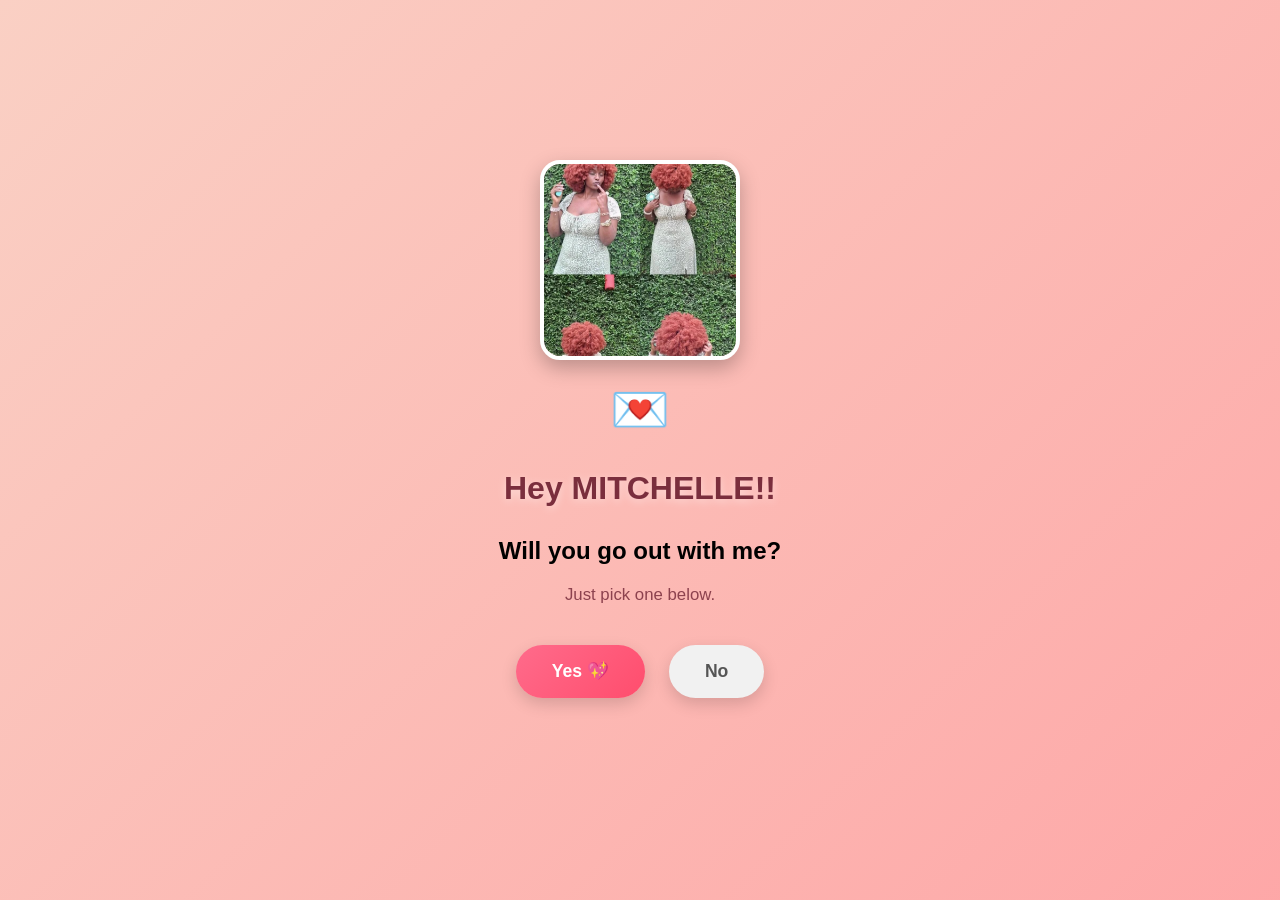
<file: index.html>
<!DOCTYPE html>
<html lang="en">
<head>
<meta charset="UTF-8">
<meta name="viewport" content="width=device-width, initial-scale=1.0">
<title>A Question For You MITCHELLE!! 💕</title>
<link rel="stylesheet" href="style.css">
</head>
<body>

<!-- SCREEN 1: The question -->
 <div class="screen" id="questionScreen">
  <div class="photo-frame">
    <img src="IMAGES/photo1.jpg" class="photo active" alt="">
    <img src="IMAGES/photo2.jpg" class="photo" alt="">
    <img src="IMAGES/photo3.jpg" class="photo" alt="">
  </div>
  <div class="heart">💌</div>
  <h1>Hey MITCHELLE!!</h1>
  <h2>Will you go out with me?</h2>
  <div class="sub">Just pick one below.</div>
  <div class="button-row">
    <button id="yesBtn" onclick="sayYes()">Yes 💖</button>
    <button id="noBtn" onmouseenter="dodge(this)" onclick="dodge(this)" ontouchstart="dodge(this)">No</button>
  </div>
  <div class="no-count-msg" id="noMsg"></div>
</div>

<!-- SCREEN 2: She said yes, pick a date -->
<div class="screen hidden" id="planScreen">
  <div class="celebrate">🎉</div>
  <h1>Yessssss!! Let's pick a date</h1>
  <div class="sub">Choose when you're free — I'll be there.</div>

  <div class="date-picker-card">
    <label for="eventTitle">What are we calling this? 💕</label>
    <input type="text" id="eventTitle" value="Date❤️" maxlength="60">

    <label for="eventDate">Date</label>
    <input type="date" id="eventDate">

    <label for="eventTime">Time</label>
    <input type="time" id="eventTime" value="19:00">

    <label for="eventLocation">Where? (optional)</label>
    <input type="text" id="eventLocation" placeholder="Somewhere nice...">

    <label for="eventNote">Little note (optional)</label>
    <textarea id="eventNote" placeholder="Can't wait to see you 🥰"></textarea>

    <button id="confirmBtn" onclick="confirmDate()">Lock it in 📅</button>
  </div>
</div>

<!-- SCREEN 3: Confirmation + calendar download -->
<div class="screen hidden" id="doneScreen">
  <div class="final-msg">
    <div class="heart">🥰</div>
    <h1 id="doneTitle">It's a date!</h1>
    <div class="sub" id="doneSub"></div>
    <a id="icsLink" class="download-link" download="date-night.ics">Add to Calendar 📆</a>
  </div>
</div>

<script src="script.js"></script>
</body>
</html>
</file>
<file: style.css>
* { box-sizing: border-box; }
html, body {
  margin: 0;
  padding: 0;
  height: 100%;
  width: 100%;
  overflow: hidden;
  font-family: 'Segoe UI', Tahoma, Geneva, Verdana, sans-serif;
  background: linear-gradient(-45deg, #ffafbd, #ffc3a0, #ff9a9e, #fad0c4);
  background-size: 400% 400%;
  animation: gradientShift 12s ease infinite;
}
@keyframes gradientShift {
  0% { background-position: 0% 50%; }
  50% { background-position: 100% 50%; }
  100% { background-position: 0% 50%; }
}

.screen {
  position: relative;
  width: 100%;
  height: 100vh;
  display: flex;
  flex-direction: column;
  align-items: center;
  justify-content: center;
  text-align: center;
  padding: 20px;
}

.hidden { display: none !important; }

h1 {
  color: #7a2e3d;
  font-size: 2rem;
  margin-bottom: 10px;
  text-shadow: 0 2px 8px rgba(255,255,255,0.5);
}
.sub {
  color: #7a2e3d;
  opacity: 0.85;
  margin-bottom: 40px;
  font-size: 1.05rem;
}
.photo-frame {
  position: relative;
  width: 200px;
  height: 200px;
  border-radius: 20px;
  overflow: hidden;
  margin-bottom: 22px;
  box-shadow: 0 8px 20px rgba(0,0,0,0.25);
  border: 4px solid white;
  background: pink;
}

.photo-frame .photo {
  position: absolute;
  top: 0;
  left: 0;
  width: 100%;
  height: 100%;
  object-fit: cover;
  opacity: 0;
  transition: opacity 1s ease-in-out;
}

.photo-frame .photo.active {
  opacity: 1;
}

.heart {
  font-size: 3rem;
  margin-bottom: 10px;
  animation: pulse 1.4s ease-in-out infinite;
}
@keyframes pulse {
  0%, 100% { transform: scale(1); }
  50% { transform: scale(1.15); }
}

.button-row {
  display: flex;
  gap: 24px;
  align-items: center;
  justify-content: center;
  flex-wrap: wrap;
}

button {
  border: none;
  border-radius: 50px;
  padding: 16px 36px;
  font-size: 1.1rem;
  font-weight: 600;
  cursor: pointer;
  transition: transform 0.15s ease, box-shadow 0.2s ease;
  box-shadow: 0 6px 16px rgba(0,0,0,0.15);
}

#yesBtn {
  background: linear-gradient(135deg, #ff6b8b, #ff4d6d);
  color: white;
}
#yesBtn:hover {
  transform: scale(1.08);
  box-shadow: 0 8px 20px rgba(255,77,109,0.5);
}

#noBtn {
  background: #f1f1f1;
  color: #555;
  position: relative;
}

#noBtn.escaping {
  position: fixed;
}

.no-count-msg {
  margin-top: 24px;
  color: #7a2e3d;
  font-style: italic;
  font-size: 0.95rem;
  min-height: 1.2em;
}

/* ---- Yes screen ---- */
.celebrate {
  font-size: 2.6rem;
  margin-bottom: 6px;
}

.date-picker-card {
  background: rgba(255,255,255,0.9);
  border-radius: 20px;
  padding: 30px;
  max-width: 420px;
  width: 100%;
  box-shadow: 0 10px 30px rgba(0,0,0,0.2);
}

.date-picker-card label {
  display: block;
  text-align: left;
  color: #7a2e3d;
  font-weight: 600;
  margin-top: 16px;
  margin-bottom: 6px;
}

.date-picker-card input,
.date-picker-card select,
.date-picker-card textarea {
  width: 100%;
  padding: 10px 12px;
  border-radius: 10px;
  border: 1px solid #e0b4bc;
  font-size: 1rem;
  font-family: inherit;
}

.date-picker-card textarea {
  resize: vertical;
  min-height: 60px;
}

#confirmBtn {
  margin-top: 24px;
  width: 100%;
  background: linear-gradient(135deg, #ff6b8b, #ff4d6d);
  color: white;
}
#confirmBtn:hover {
  transform: scale(1.02);
}

.final-msg {
  margin-top: 20px;
}

.final-msg .heart {
  font-size: 3.5rem;
}

a.download-link {
  display: inline-block;
  margin-top: 18px;
  background: #7a2e3d;
  color: white;
  text-decoration: none;
  padding: 12px 26px;
  border-radius: 50px;
  font-weight: 600;
}

.confetti {
  position: fixed;
  top: -10px;
  pointer-events: none;
  font-size: 1.4rem;
  animation: fall linear forwards;
  z-index: 5;
}
@keyframes fall {
  to {
    transform: translateY(110vh) rotate(360deg);
    opacity: 0.9;
  }
}
</file>
